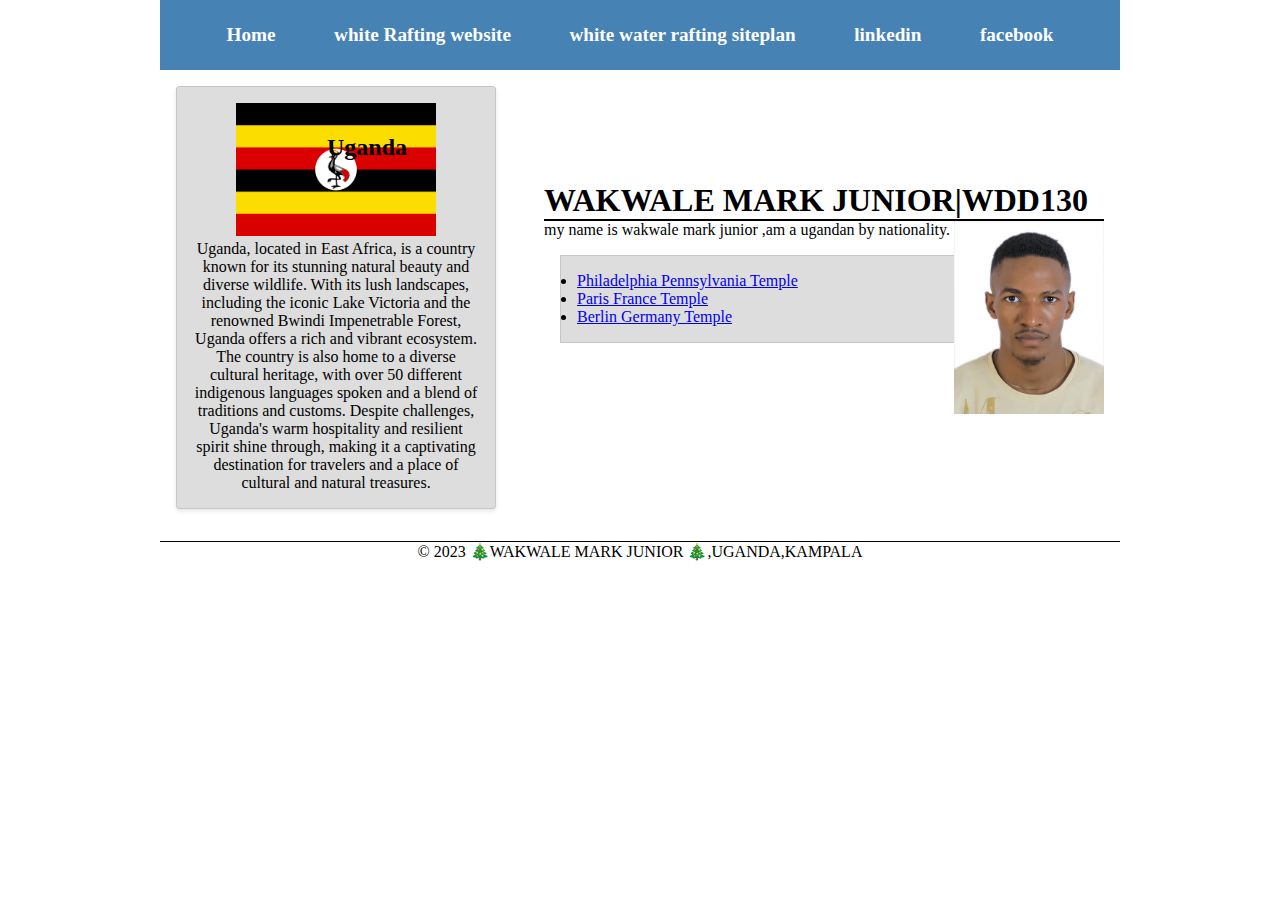
<file: index.html>
<!DOCTYPE html>
<html lang="en">
<head>
    <meta charset="UTF-8">
    <meta name="viewport" content="width=device-width, initial-scale=1.0">
    <title>WAKWALE MARK JUNIOR|WDD 130</title>
    <meta name="description" content="MY PROFILE IN WEB PROGRAMING.">
    <meta name="WAKWALE MARK JUNIOR" content="WAKWALE MARK JUNIOR">
    <link rel="stylesheet" href="styles.css">
</head>
<body>
    <header>
    <nav>
        <a href="wwr/index.html">Home</a>

        <a href="wwr/about.html">white Rafting website</a>
        
        <a href="wwr/site-plan-rafting.html">white water rafting siteplan</a>
        
        <a href=" https://linkedin.com">linkedin</a>
        
        <a href="https://www.facebook.com/ ">facebook</a>
    </nav>
    </header>
    <div class="grid">
      <main>
          <h1>
            <h1 id="my-heading">WAKWALE MARK JUNIOR|WDD130</h1>

            <img src="images/profile.jpeg" alt="profile image"width="200px">
            <p>
                my name is wakwale mark junior ,am a ugandan by nationality.
            </p>
        </h1>
        <ul class="box">
            <li><a href="https://www.churchofjesuschrist.org/temples/details/philadelphia-pennsylvania-temple" target="_blank">Philadelphia Pennsylvania Temple</a></li>
            <li><a href="https://www.churchofjesuschrist.org/temples/details/paris-france-temple" target="_blank">Paris France Temple</a></li>
            <li><a href="https://www.churchofjesuschrist.org/temples/details/lima-peru-los-olivos-temple" target="_blank">Berlin Germany Temple</a></li>
        </ul>
      </main>
      <aside class="box">
        <h2>Uganda</h2>
        <img src="images/flag.png" alt="Ugandan flag">
        <p>Uganda, located in East Africa, is a country known for its stunning natural beauty and diverse wildlife. With its lush landscapes, including the iconic Lake Victoria and the renowned Bwindi Impenetrable Forest, Uganda offers a rich and vibrant ecosystem. The country is also home to a diverse cultural heritage, with over 50 different indigenous languages spoken and a blend of traditions and customs. Despite challenges, Uganda's warm hospitality and resilient spirit shine through, making it a captivating destination for travelers and a place of cultural and natural treasures.</p>
      </aside>
    </div>
    <footer>
        © 2023 🎄WAKWALE MARK JUNIOR 🎄,UGANDA,KAMPALA
    </footer>
</body>
</body>
</html>
</file>
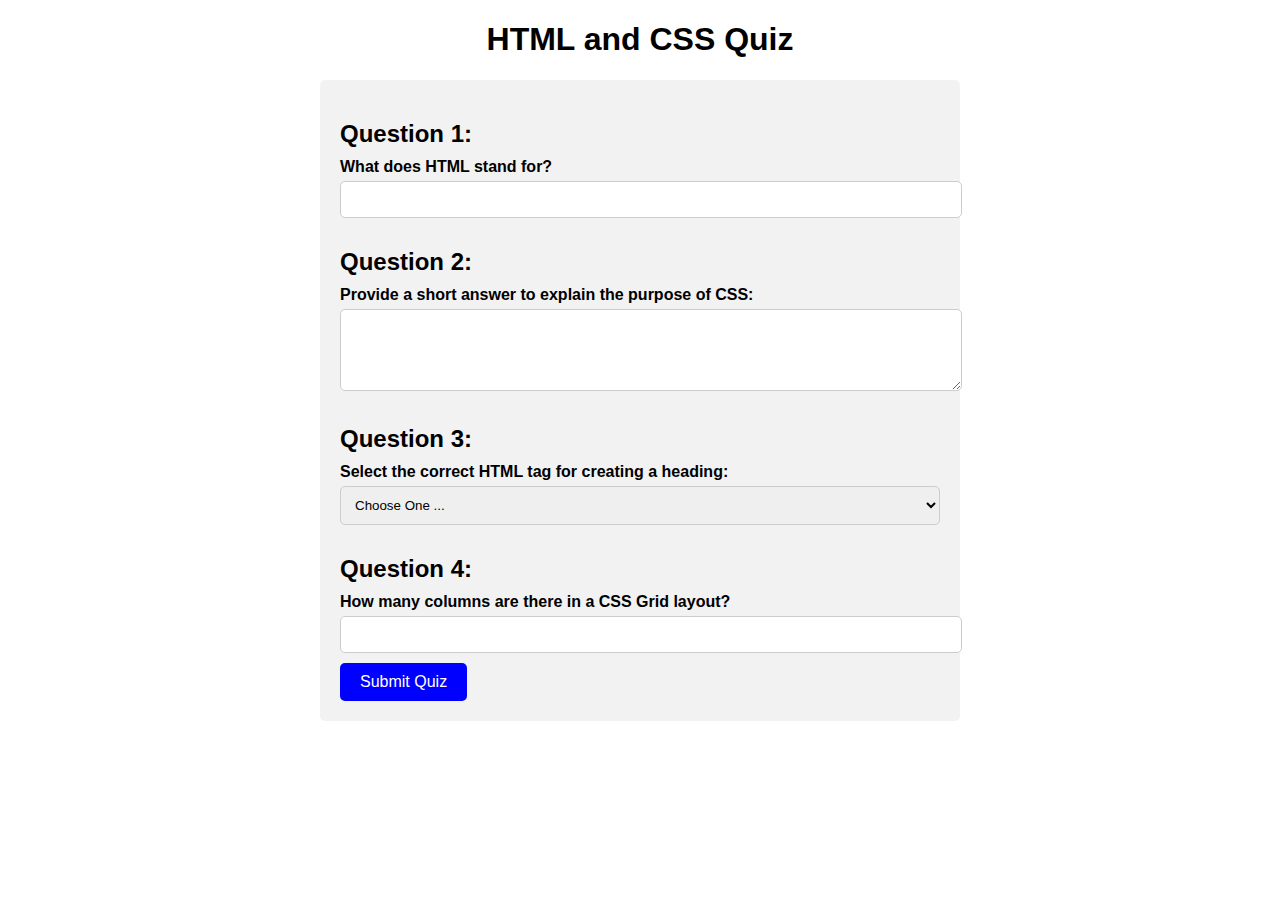
<file: quiz.html>
<!DOCTYPE html>
<html lang="en">
<head>
    <meta charset="UTF-8">
    <meta name="viewport" content="width=device-width, initial-scale=1.0">
    <title>html and css Quiz</title>
    <link rel="stylesheet" href="wwr/styles/quiz.css">
</head>
<body>
    <h1>HTML and CSS Quiz</h1>
    <form action="submit_quiz.php" method="post">
      <h2>Question 1:</h2>
      <label for="q1">What does HTML stand for?</label>
      <input type="text" name="q1" id="q1">
  
      <h2>Question 2:</h2>
      <label for="q2">Provide a short answer to explain the purpose of CSS:</label>
      <textarea name="q2" id="q2" rows="4" cols="50"></textarea>
  
      <h2>Question 3:</h2>
      <label for="q3">Select the correct HTML tag for creating a heading:</label>
      <select name="q3" id="q3">
        <option value="" selected disabled>Choose One ...</option>
        <option value="h1">h1</option>
        <option value="h2">h2</option>
        <option value="h3">h3</option>
      </select>
  
      <h2>Question 4:</h2>
      <label for="q4">How many columns are there in a CSS Grid layout?</label>
      <input type="number" name="q4" id="q4">
  
      <input type="submit" value="Submit Quiz">
    </form>
</body>
</html>
</file>
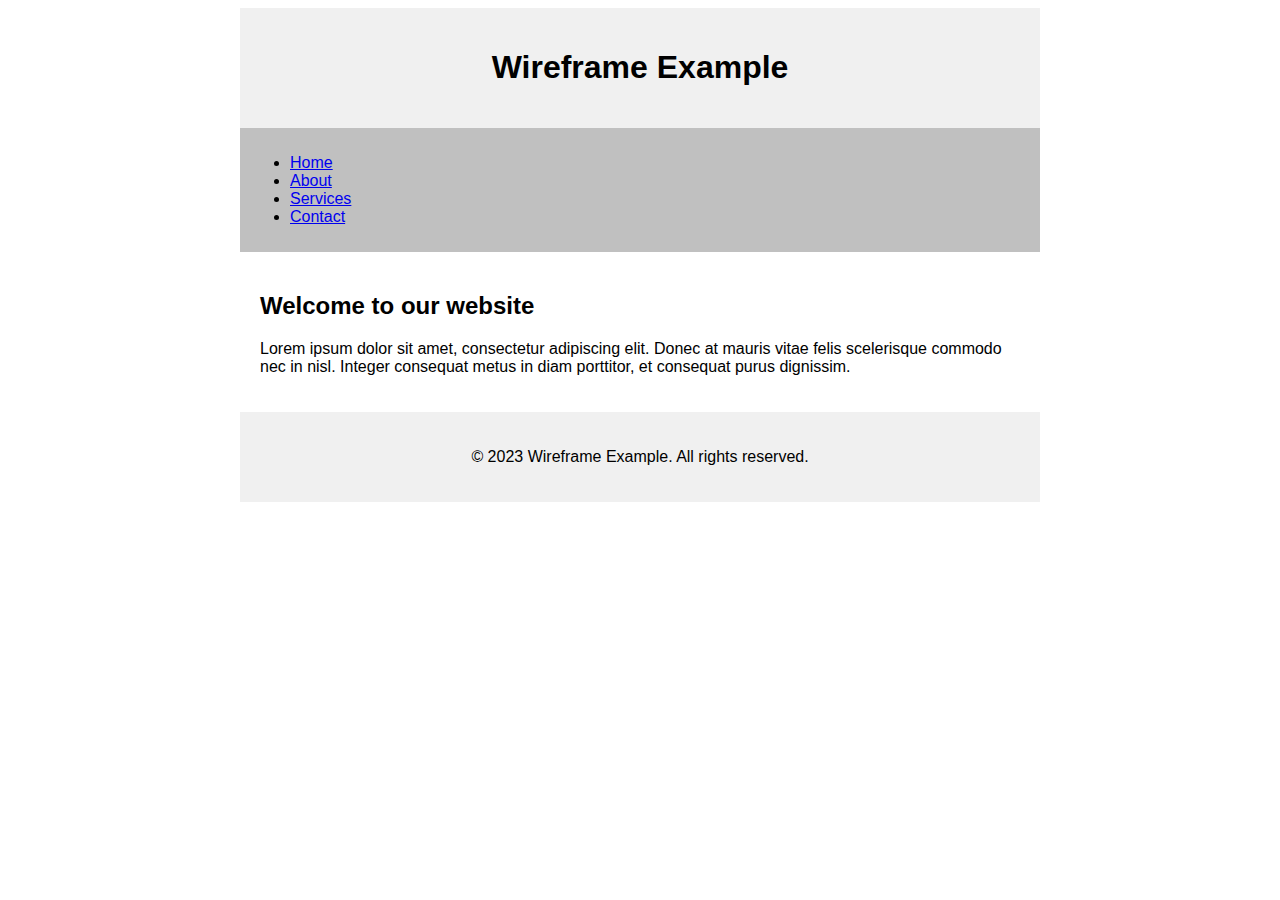
<file: wwr/styles/example.html>
<!DOCTYPE html>
<html>
<head>
    <meta charset="UTF-8">
    <title>Wireframe Example</title>
    <style>
        /* CSS styles for the wireframe */
        body {
            font-family: Arial, sans-serif;
        }

        .container {
            width: 800px;
            margin: 0 auto;
        }

        .header {
            background-color: #f0f0f0;
            padding: 20px;
            text-align: center;
        }

        .nav {
            background-color: #c0c0c0;
            padding: 10px;
        }

        .main {
            background-color: #ffffff;
            padding: 20px;
        }

        .footer {
            background-color: #f0f0f0;
            padding: 20px;
            text-align: center;
        }
    </style>
</head>
<body>
    <div class="container">
        <header class="header">
            <!-- Your header content -->
            <h1>Wireframe Example</h1>
        </header>

        <nav class="nav">
            <!-- Your navigation menu -->
            <ul>
                <li><a href="#">Home</a></li>
                <li><a href="#">About</a></li>
                <li><a href="#">Services</a></li>
                <li><a href="#">Contact</a></li>
            </ul>
        </nav>

        <main class="main">
            <!-- Relevant content of the main element goes here -->
            <h2>Welcome to our website</h2>
            <p>Lorem ipsum dolor sit amet, consectetur adipiscing elit. Donec at mauris vitae felis scelerisque commodo nec in nisl. Integer consequat metus in diam porttitor, et consequat purus dignissim.</p>
        </main>

        <footer class="footer">
            <!-- Your footer content -->
            <p>&copy; 2023 Wireframe Example. All rights reserved.</p>
        </footer>
    </div>
</body>
</html>
</file>
<file: styles.css>
header, footer {
  max-width: 840px;
  margin: 0 auto;
}  

nav {
  background-color: steelblue;
  padding: 1rem;
  display: flex;
  justify-content: space-evenly;
  align-items: center;
}

nav a {
  display: block;
  padding: 0.5rem;
  text-decoration: none;
  font-size: 1.2rem;
  font-weight: 700;
  color: #fff;
}
#my-heading {
  border-bottom: 2px solid black;
}
.grid,header,footer {
  max-width: 960px;
  margin: 0 auto;
}


.grid {
  display: grid;
  align-items: center;
}

main {
  grid-column: 2/3;
  margin: 1rem;
}

aside {
  width: 20rem;
  position: relative;
  grid-column: 1/2;
  grid-row: 1/2;
}
* {
    margin: 0;
    padding: 0;
    box-sizing: border-box;
  }

  .box {
    margin: 1rem;
    border: 1px solid rgba(0,0,0,.1);
    padding: 1rem;
    background-color: #ddd;
    color: #000;
  }

  main img {
    float: right;
  }
  
aside h2 {
    position: absolute;
    top: 47px;
    left: 150px;
  }

aside {
    margin: 1em;
    border: 1px solid rgba(0, 0, 0, 0.2);
    padding: 1em;
    background-color: #f2f2f2;
    color: #444;
    text-align: center;
    border-radius: 4px;
    box-shadow: 0 2px 4px rgba(0, 0, 0, 0.1);
  }
  
aside img {
    width: 200px;
    height: auto;
}
  
main img {
    width: 150px;
    height: auto;
}
  
p {
    padding: 0;
}

footer {
  margin-top: 1em;
  border-top: 1px solid #000;
  text-align: center;
}
</file>
<file: wwr/styles/quiz.css>
body {
    font-family: Arial, sans-serif;
  }

  form {
    max-width: 600px;
    margin: 0 auto;
    padding: 20px;
    background-color: #f2f2f2;
    border-radius: 5px;
  }

  h1 {
    text-align: center;
  }

  h2 {
    margin-bottom: 10px;
  }

  label {
    display: block;
    font-weight: bold;
    margin-bottom: 5px;
  }

  input[type="text"],
  textarea,
  select,
  input[type="number"] {
    width: 100%;
    padding: 10px;
    border: 1px solid #ccc;
    border-radius: 5px;
    margin-bottom: 10px;
  }

  input[type="submit"] {
    background-color: blue;
    color: white;
    padding: 10px 20px;
    border: none;
    border-radius: 5px;
    cursor: pointer;
    font-size: 16px;
  }
</file>
